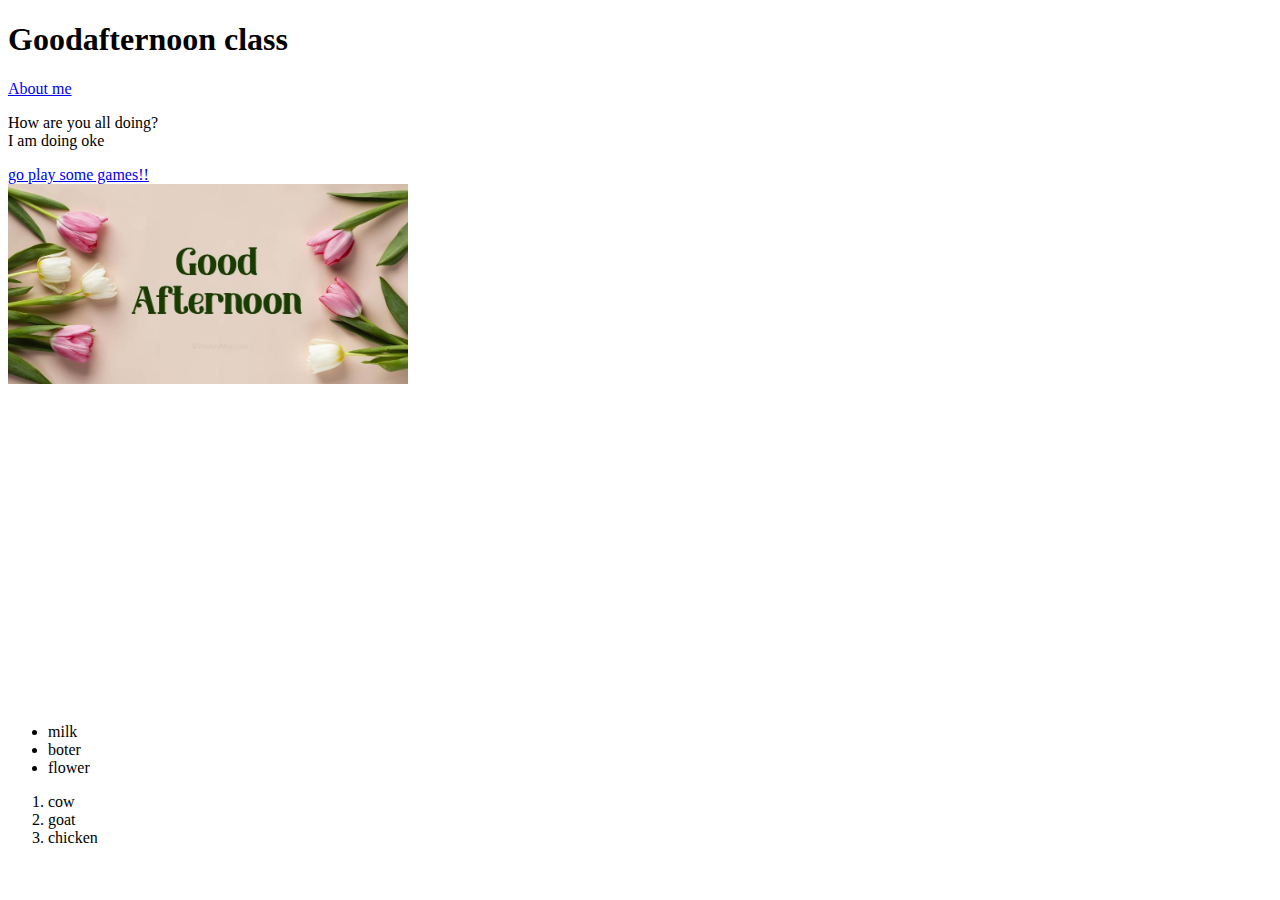
<file: index.html>
<!DOCTYPE html>
<html lang="en">
<head>
    <meta charset="UTF-8">
    <meta name="viewport" content="width=device-width, initial-scale=1.0">
    <title>Hello all</title>
    
</head>
<body>
    <h1> Goodafternoon class</h1>
    <a href="aboutme.html" target="_blank">About me</a>
    <p>How are you all doing? <br>
    I am doing oke</p>
    <a href="https://www.spelletjes.nl/" target="_blank">go play some games!!</a> <br>

    <img src="good afternoon.jpeg" alt="good afternoon" width="400" height="200"><br>
    <iframe width="560" height="315" src="https://www.youtube.com/embed/9PS-kaXgxho?si=uhvHPrd6UyAOCKRC" title="YouTube video player" frameborder="0" allow="accelerometer; autoplay; clipboard-write; encrypted-media; gyroscope; picture-in-picture; web-share" allowfullscreen></iframe>
    <ul>
        <li>milk</li>
        <li>boter</li>
        <li>flower</li>
    </ul>
    <ol>
        <li>cow</li>
        <li>goat</li>
        <li>chicken</li>
    
    </ol>

</body>
</html>
</file>
